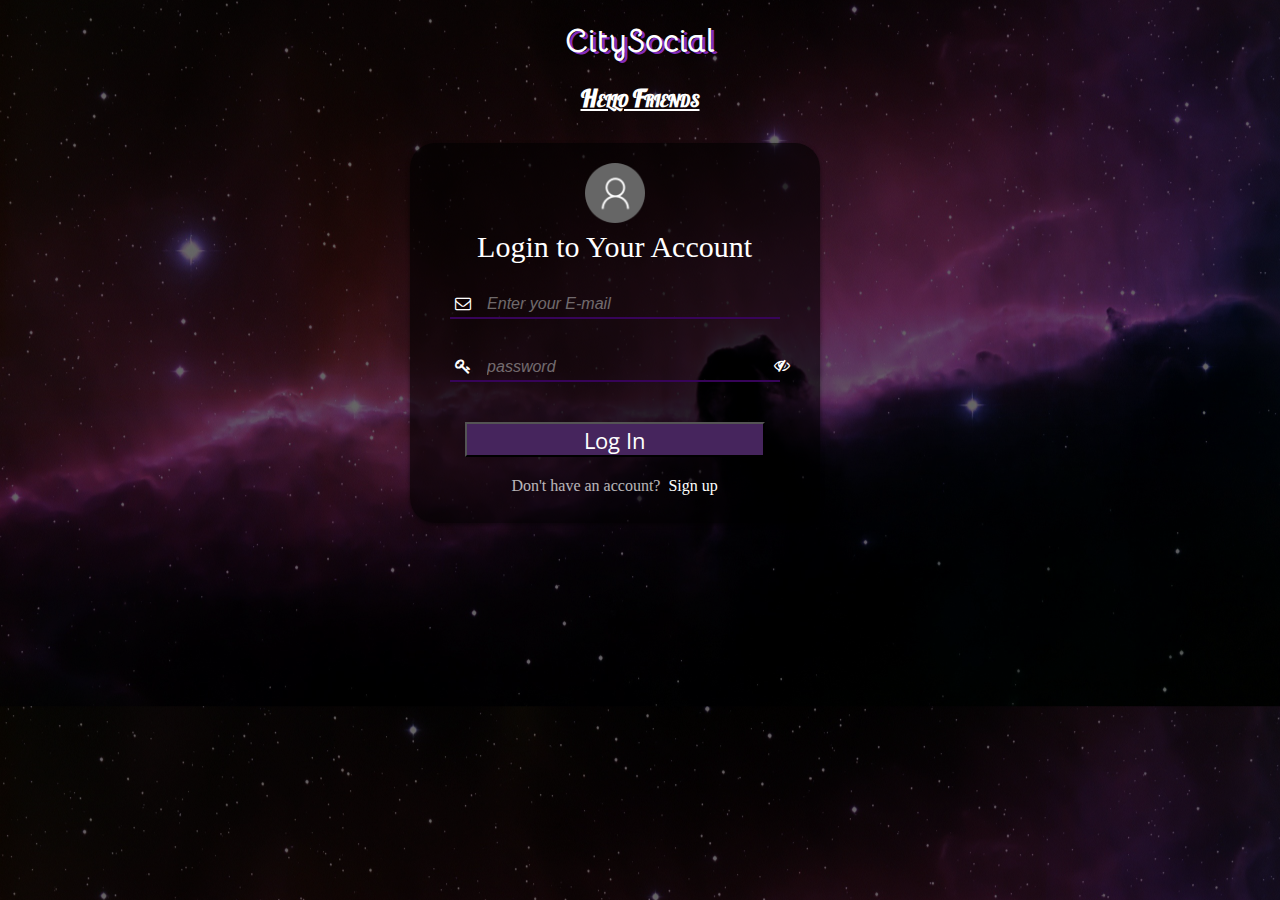
<file: index.html>
<!DOCTYPE html>
<html lang="en" dir="ltr">
  <head>
    <meta charset="utf-8">
    <title> LOGIN PAGE </title>
    <script type="text/javascript">
      function validateForm(){
        var str=document.myForm.mail.value;
        var i,a,flag=0;
        a=str.length;
        for(i=0;i<a;i++){
          if(str[i]=="@"){
            flag=1;
          }
        }
        if(flag==0){
          alert("Incorrect e-mail id");
          return false;
        }
      }
    function myFunction(){
      var x=document.getElementById("password");
      var y=document.getElementById("hide1");
      var z=document.getElementById("hide2");

      if(x.type==="password"){
        x.type="text";
        y.style.display="block";
        z.style.display="none";
      }
      else{
        x.type="password";
        y.style.display="none";
        z.style.display="block";
      }
    }
    </script>
    <link href="https://fonts.googleapis.com/css?family=Lobster&display=swap" rel="stylesheet">
    <link href="https://fonts.googleapis.com/css?family=Bellota&display=swap" rel="stylesheet">
    <link href="https://fonts.googleapis.com/css?family=Open+Sans&display=swap" rel="stylesheet">
    <link href="https://stackpath.bootstrapcdn.com/font-awesome/4.7.0/css/font-awesome.min.css" rel="stylesheet">
    <style media="screen">
      h2{
        font-family: 'Lobster', cursive;
        font-variant: small-caps;
        text-align: center;
        color: white;
      }
      #a{
        background-image: linear-gradient(rgba(0,0,0,0.6),rgba(0,0,0,0.6)),url("back.jpg");
        background-position: center;
        background-size: cover;
        margin: 0;
        padding: 0;
      }
      #b{
        background-attachment: fixed;
        margin:30px 12% 7% 32%;
        height:380px;
        width:410px;
        border-radius: 25px;
        text-align: center;
        background: rgba(0,0,0,0.6);
        box-shadow: 0 2px 4px rgba(0,0,0,0.5);
        color:white;
      }
      #c{
        font-family: 'Bellota', cursive;
        color:white;
        text-align: center;
        text-shadow: 3px 2px 0px #832cbc;
      }
      #e{
        font-size: 30px;
        padding-top: 20px;
        text-align: center;
      }
      #mail,#password{
        width:285px;
        border:none;
        outline: none;
        overflow: hidden;
        font-size: 16px;
        font-style: italic;
        opacity:0.5;
        background: transparent;
        color:white;
        background: none;
      }
      #f{
        text-align: right;
        margin-right: 20px;
        margin-top: 10px;
      }
      a:link,a:visited{
        color:white;
        text-decoration: none;
      }
      a:hover{
        color:#0f4c75;
        text-decoration: none;
      }
      .p{
        width:300px;
        height:35px;
        padding-left: 10px;
        margin-top: 20px;
        padding-top: 0.7px;
        padding-bottom: 1px;
        padding-right: 10px;
        background-color: #46255d;
        color:white;
        font-size: 22px;
        font-family: 'Open Sans', sans-serif;
        cursor:pointer;
        transition: background-color 1.3s;
      }
      .p:hover{
        background-color:#793ba5;
      }
      #ac{
        margin-top: 20px;
      }
      .input{
        border-bottom: 2px solid  #370459;
        width:330px;
        margin-left: 40px;
        margin-bottom: 20px;
        padding-bottom: 3px;
      }
      ::placeholder{
        color:#ccc;
      }
      .fa{
        margin-right: 10px;
      }
      .eye{
        position: absolute;
      }
      #hide1{
        display:none;
      }
    </style>
  </head>
  <body id="a">
    <h1 id="c"> CitySocial </h1>
    <h2><u> Hello Friends </u></h2>
    <div id="b">
      <p id="e"> <img src="profile1.png" alt="LOGIN" height="60" width="60"><br>Login to Your Account </p>
      <form  name="myForm" action="afterlogin.html" onsubmit="return validateForm()">
        <div class="input">
        <i class="fa fa-envelope-o" aria-hidden="true"></i>
        <input id="mail" type="text" name="mail" placeholder="Enter your E-mail"  required>
      </div>
        <br>
        <div class="input">
          <i class="fa fa-key" aria-hidden="true"></i>
        <input id="password" type="password" name="password" placeholder="password" required>
        <span class="eye" onclick="myFunction()">
        <i id="hide1" class="fa fa-eye"></i>
        <i id="hide2" class="fa fa-eye-slash"></i>
      </span>
        </div>
        <div id="s">
          <input class="p" type="button" name="ab" value="Log In">
        </div>
        <div id="ac">
          <span style="opacity:0.7"> Don't have an account?&nbsp;</span> <a href="sign.html"> Sign up</a>
        </div>
      </form>
    </div>
  </body>
</html>
</file>
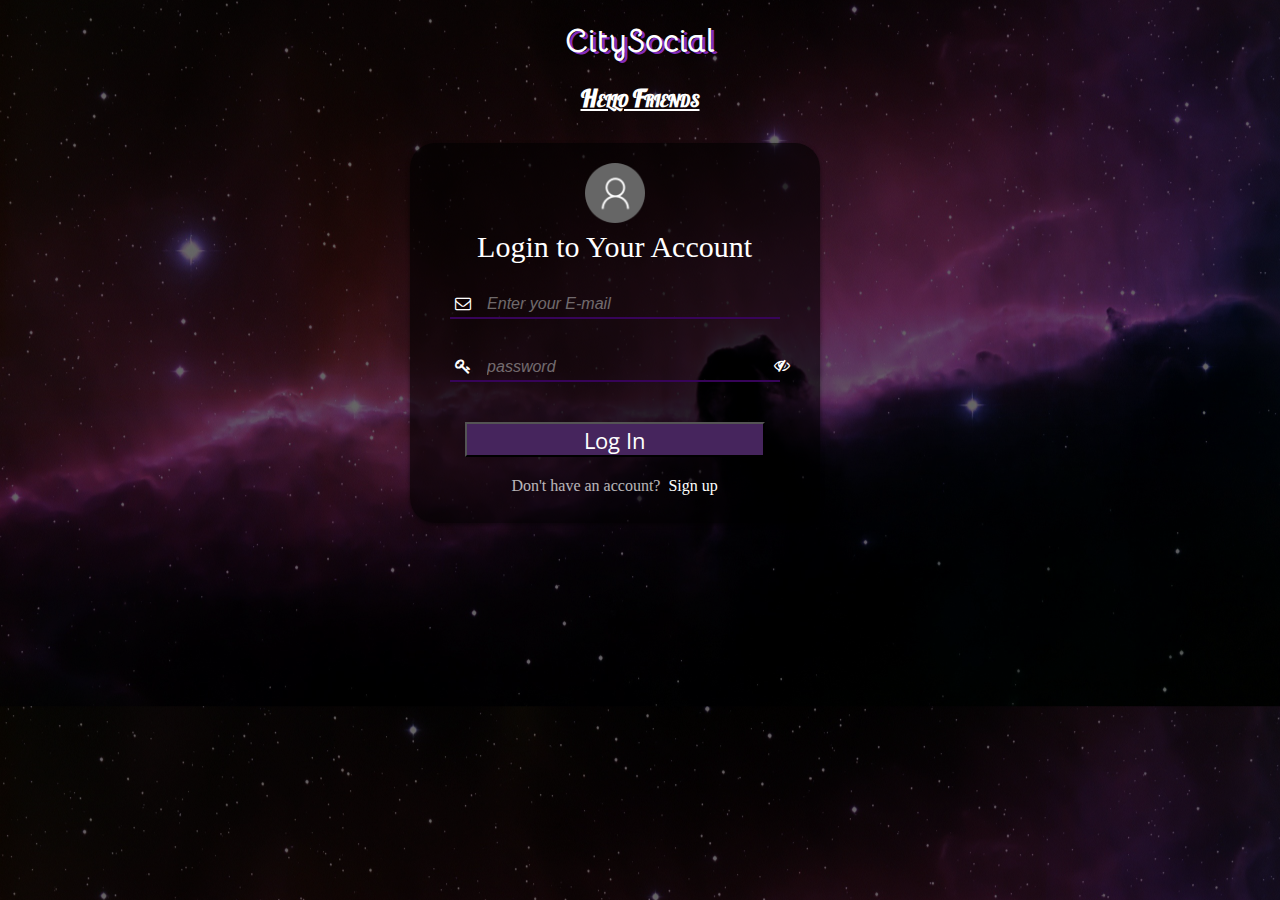
<file: login.html>
<!DOCTYPE html>
<html lang="en" dir="ltr">
  <head>
    <meta charset="utf-8">
    <title> LOGIN PAGE </title>
    <script type="text/javascript">
      function validateForm(){
        var str=document.myForm.mail.value;
        var i,a,flag=0;
        a=str.length;
        for(i=0;i<a;i++){
          if(str[i]=="@"){
            flag=1;
          }
        }
        if(flag==0){
          alert("Incorrect e-mail id");
          return false;
        }
      }
    function myFunction(){
      var x=document.getElementById("password");
      var y=document.getElementById("hide1");
      var z=document.getElementById("hide2");

      if(x.type==="password"){
        x.type="text";
        y.style.display="block";
        z.style.display="none";
      }
      else{
        x.type="password";
        y.style.display="none";
        z.style.display="block";
      }
    }
    </script>
    <link href="https://fonts.googleapis.com/css?family=Lobster&display=swap" rel="stylesheet">
    <link href="https://fonts.googleapis.com/css?family=Bellota&display=swap" rel="stylesheet">
    <link href="https://fonts.googleapis.com/css?family=Open+Sans&display=swap" rel="stylesheet">
    <link href="https://stackpath.bootstrapcdn.com/font-awesome/4.7.0/css/font-awesome.min.css" rel="stylesheet">
    <style media="screen">
      h2{
        font-family: 'Lobster', cursive;
        font-variant: small-caps;
        text-align: center;
        color: white;
      }
      #a{
        background-image: linear-gradient(rgba(0,0,0,0.6),rgba(0,0,0,0.6)),url("back.jpg");
        background-position: center;
        background-size: cover;
        margin: 0;
        padding: 0;
      }
      #b{
        background-attachment: fixed;
        margin:30px 12% 7% 32%;
        height:380px;
        width:410px;
        border-radius: 25px;
        text-align: center;
        background: rgba(0,0,0,0.6);
        box-shadow: 0 2px 4px rgba(0,0,0,0.5);
        color:white;
      }
      #c{
        font-family: 'Bellota', cursive;
        color:white;
        text-align: center;
        text-shadow: 3px 2px 0px #832cbc;
      }
      #e{
        font-size: 30px;
        padding-top: 20px;
        text-align: center;
      }
      #mail,#password{
        width:285px;
        border:none;
        outline: none;
        overflow: hidden;
        font-size: 16px;
        font-style: italic;
        opacity:0.5;
        background: transparent;
        color:white;
        background: none;
      }
      #f{
        text-align: right;
        margin-right: 20px;
        margin-top: 10px;
      }
      a:link,a:visited{
        color:white;
        text-decoration: none;
      }
      a:hover{
        color:#0f4c75;
        text-decoration: none;
      }
      .p{
        width:300px;
        height:35px;
        padding-left: 10px;
        margin-top: 20px;
        padding-top: 0.7px;
        padding-bottom: 1px;
        padding-right: 10px;
        background-color: #46255d;
        color:white;
        font-size: 22px;
        font-family: 'Open Sans', sans-serif;
        cursor:pointer;
        transition: background-color 1.3s;
      }
      .p:hover{
        background-color:#793ba5;
      }
      #ac{
        margin-top: 20px;
      }
      .input{
        border-bottom: 2px solid  #370459;
        width:330px;
        margin-left: 40px;
        margin-bottom: 20px;
        padding-bottom: 3px;
      }
      ::placeholder{
        color:#ccc;
      }
      .fa{
        margin-right: 10px;
      }
      .eye{
        position: absolute;
      }
      #hide1{
        display:none;
      }
    </style>
  </head>
  <body id="a">
    <h1 id="c"> CitySocial </h1>
    <h2><u> Hello Friends </u></h2>
    <div id="b">
      <p id="e"> <img src="profile1.png" alt="LOGIN" height="60" width="60"><br>Login to Your Account </p>
      <form  name="myForm" action="afterlogin.html" method="post" onsubmit="return validateForm()">
        <div class="input">
        <i class="fa fa-envelope-o" aria-hidden="true"></i>
        <input id="mail" type="text" name="mail" placeholder="Enter your E-mail"  required>
      </div>
        <br>
        <div class="input">
          <i class="fa fa-key" aria-hidden="true"></i>
        <input id="password" type="password" name="password" placeholder="password" required>
        <span class="eye" onclick="myFunction()">
        <i id="hide1" class="fa fa-eye"></i>
        <i id="hide2" class="fa fa-eye-slash"></i>
      </span>
        </div>
        <div id="s">
          <input class="p" type="submit" name="ab" value="Log In">
        </div>
        <div id="ac">
          <span style="opacity:0.7"> Don't have an account?&nbsp;</span> <a href="sign.html"> Sign up</a>
        </div>
      </form>
    </div>
  </body>
</html>
</file>
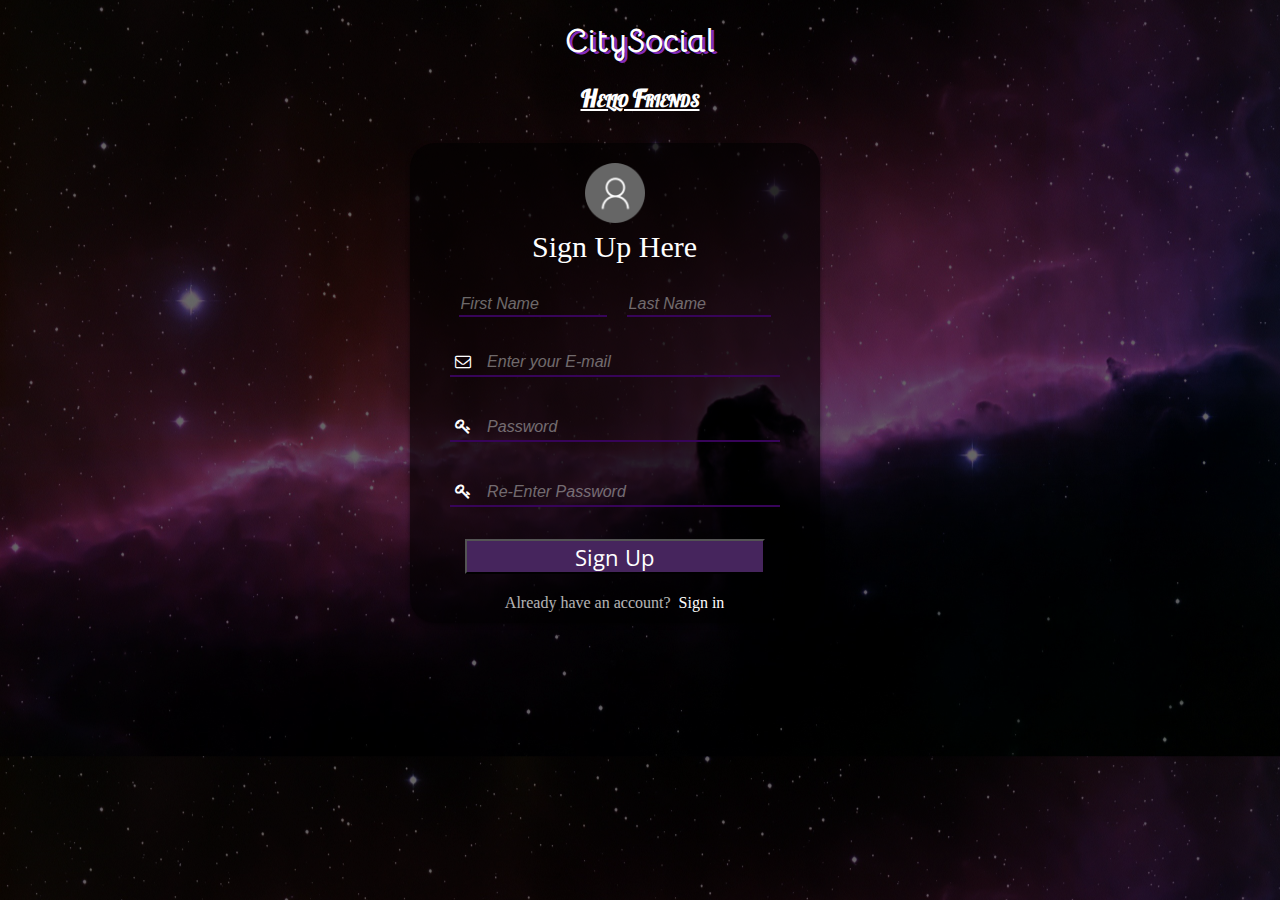
<file: sign.html>
<!DOCTYPE html>
<html lang="en" dir="ltr">
  <head>
    <meta charset="utf-8">
    <title> SIGN UP PAGE </title>
    <script type="text/javascript">
      function validateForm(){
        var str=document.myForm.mail.value;
        var i,a,flag=0,flag2=1;
        a=str.length;
        for(i=0;i<a;i++){
          if(str[i]=="@"){
          flag=1;
          }
        }
        var str=document.myForm.password.value;
        var str1=document.myForm.repassword.value;
        if(str!=str1){
          flag2=0;
        }
        if(flag==0&&flag2==0){
          alert("Incorrect e-mail id");
          alert("Password not matched");
          return false;
        }
        else if(flag==0){
          alert("Incorrect e-mail id");
          return false;
        }
        else if(flag2==0){
          alert("Password not matched");
          return false;
        }
      }
      function myFunction(){
        var x=document.getElementById("sign1");
        var y=document.getElementById("sign2");
        x.value=x.value.toUpperCase();
        y.value=y.value.toUpperCase();
      }
    </script>
    <link href="https://fonts.googleapis.com/css?family=Lobster&display=swap" rel="stylesheet">
    <link href="https://fonts.googleapis.com/css?family=Bellota&display=swap" rel="stylesheet">
    <link href="https://fonts.googleapis.com/css?family=Open+Sans&display=swap" rel="stylesheet">
    <link href="https://stackpath.bootstrapcdn.com/font-awesome/4.7.0/css/font-awesome.min.css" rel="stylesheet">
    <style media="screen">
      h2{
        font-family: 'Lobster', cursive;
        font-variant: small-caps;
        text-align: center;
        color: white;
      }
      #a{
        background-image: linear-gradient(rgba(0,0,0,0.6),rgba(0,0,0,0.6)),url("back.jpg");
        background-position: center;
        background-size: cover;
        margin: 0;
        padding: 0;
      }
      #b{
        background-attachment: fixed;
        margin:30px 12% 7% 32%;
        height:480px;
        width:410px;
        border-radius: 25px;
        text-align: center;
        background: rgba(0,0,0,0.6);
        box-shadow: 0 2px 4px rgba(0,0,0,0.5);
        color:white;
      }
      #c{
        font-family: 'Bellota', cursive;
        color:white;
        text-align: center;
        text-shadow: 3px 2px 0px #832cbc;
      }
      #e{
        font-size: 30px;
        padding-top: 20px;
        text-align: center;
      }
      #sign1,#sign2{
        width:140px;
        border:none;
        outline: none;
        overflow: hidden;
        font-size: 16px;
        font-style: italic;
        opacity:0.5;
        background: transparent;
        color:white;
        background: none;
      }
      .sign{
        width:285px;
        border:none;
        outline: none;
        overflow: hidden;
        font-size: 16px;
        font-style: italic;
        margin-top: 20px;
        opacity:0.5;
        background: transparent;
        color:white;
        background: none;
      }
      #f{
        text-align: right;
        margin-right: 20px;
        margin-top: 10px;
      }
      a:link,a:visited{
        color:white;
        text-decoration: none;
      }
      a:hover{
        color:#0f4c75;
        text-decoration: none;
      }
      .p{
        width:300px;
        height:35px;
        padding-left: 10px;
        margin-top: 12px;
        padding-top: 0.7px;
        padding-bottom: 1px;
        padding-right: 10px;
        background-color: #46255d;
        color:white;
        font-size: 22px;
        font-family: 'Open Sans', sans-serif;
        cursor:pointer;
        transition: background-color 1.3s;
      }
      .p:hover{
        background-color:#793ba5;
      }
      #ac{
        margin-top: 20px;
      }
      .input1{
        border-bottom: 2px solid #370459;
        width:150px;
        margin-right: 20px;
        margin-bottom: 50px;
        padding-bottom: 3px;
      }
      .input2{
        border-bottom: 2px solid #370459;
        width:150px;
        margin-bottom: 50px;
        padding-bottom: 3px;
      }
      .input{
        border-bottom: 2px solid #370459;
        width:330px;
        margin-left: 40px;
        margin-bottom: 20px;
        padding-bottom: 3px;
      }
      .in{

      }
      .sign1::placeholder{
        color:#ccc;
        text-align: center;
      }
      ::placeholder{
        color:#ccc;
      }
      .fa{
        margin-right: 10px;
      }
      .eye{
        position: absolute;
      }
      #hide1{
        display:none;
      }
    </style>
  </head>
  <body id="a">
    <h1 id="c"> CitySocial </h1>
    <h2><u> Hello Friends </u></h2>
    <div id="b">
      <p id="e"> <img src="profile1.png" alt="SIGN UP" height="60" width="60"><br>Sign Up Here </p>
      <form  name="myForm" action="afterlogin.html">
        <div class="in">
        <span class="input1">
        <input id="sign1" type="text" name="fName" placeholder="First Name" onblur="myFunction()" required>
      </span>
        <span class="input2">
        <input id="sign2" type="text" name="lName" placeholder="Last Name" onblur="myFunction()" required>
      </span>
        </div>
        <br>
        <div class="input">
        <i class="fa fa-envelope-o" aria-hidden="true"></i>
        <input class="sign" type="text" name="mail" placeholder="Enter your E-mail"  required>
      </div>
        <div class="input">
          <i class="fa fa-key" aria-hidden="true"></i>
        <input class="sign" type="password" name="password" placeholder="Password" required>
        </div>
        <div class="input">
          <i class="fa fa-key" aria-hidden="true"></i>
        <input class="sign" type="password" name="repassword" placeholder="Re-Enter Password" required>
        </div>
        <div id="s">
          <input class="p" type="button" name="ab" value="Sign Up" onclick="validateForm()">
        </div>
        <div id="ac">
          <span style="opacity:0.7"> Already have an account?&nbsp;</span> <a href="index.html"> Sign in</a>
        </div>
      </form>
    </div>
  </body>
</html>
</file>
